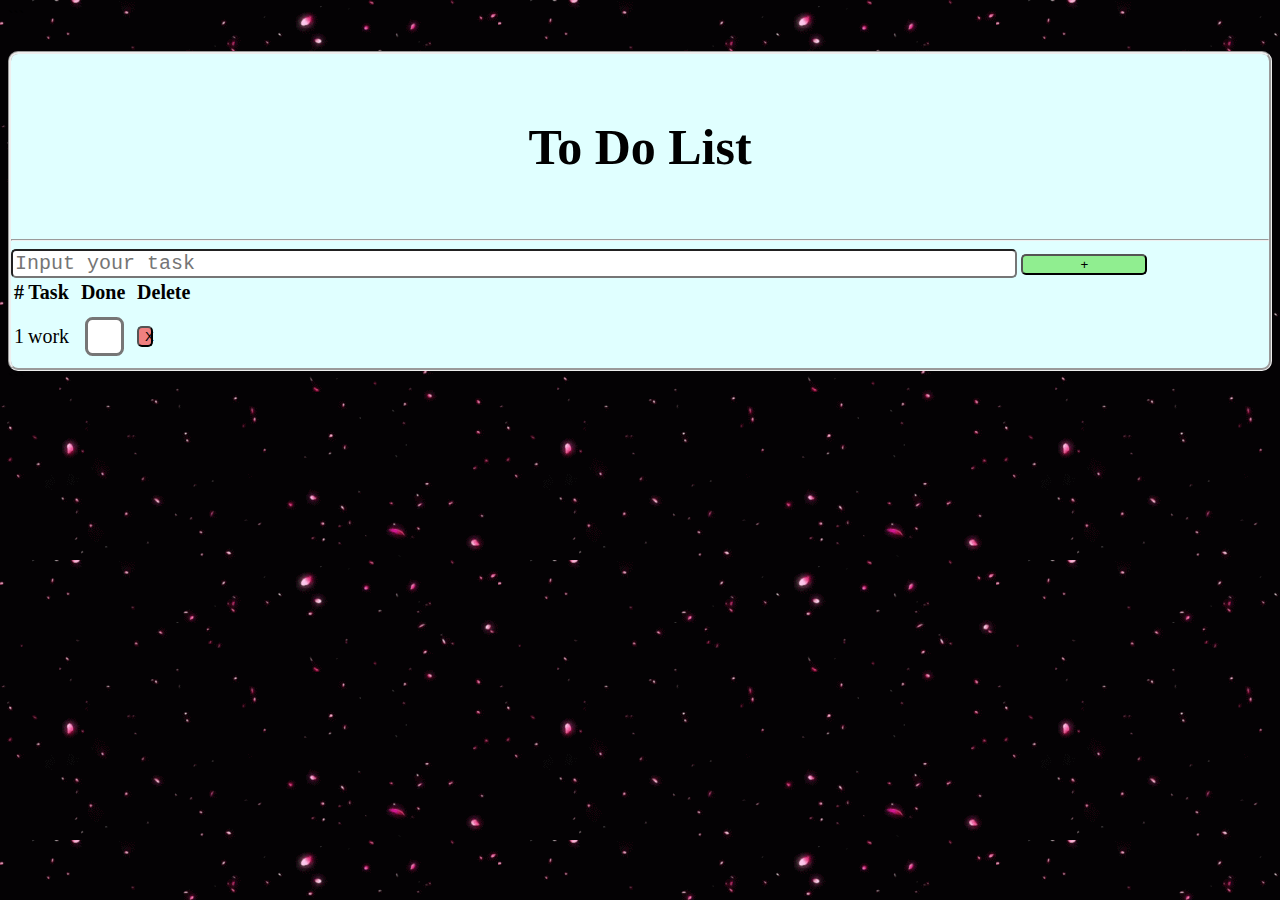
<file: to-do-list-v1/index.html>
```
<!DOCTYPE html>
<html lang="en">
<head>
    <meta charset="UTF-8">
    <meta http-equiv="X-UA-Compatible" content="IE=edge">
    <meta name="viewport" content="width=device-width, initial-scale=1.0">
    <link rel="stylesheet" href="style.css">
    <!-- Bootstrap -->
    <link href="https://cdn.jsdelivr.net/npm/bootstrap@5.2.3/dist/css/bootstrap.min.css" rel="stylesheet" integrity="sha384-rbsA2VBKQhggwzxH7pPCaAqO46MgnOM80zW1RWuH61DGLwZJEdK2Kadq2F9CUG65" crossorigin="anonymous">
    
    <title>to-do-list-v1</title>
</head>
<body style="background-image: url('../images/bg.gif');">
    <div class="container">
        <div class="row">
            <div class="header">
                <div class="title">
                    <h1>To Do List</h1>
                </div>
            </div>
            <hr>
            <div class="content">
                <div class="row">
                    <div class="col-md-4">
                        <input type="text" id="input" placeholder="Input your task">
                        <button id="add" onclick="get_task()">+</button>
                    </div>
                    <div class="col-md-8">
                        
                        <div class="list">
                            <table class="table table-hover">
                                <thead class="thead-dark">
                                    <tr>
                                        <th>#</th>
                                        <th>Task</th>
                                        <th>Done</th>
                                        <th>Delete</th>
                                    </tr>
                                </thead>
                                <tbody id="task">
                                    <tr>
                                        <td>1</td>
                                        <td>work</td>
                                        <td><input type="checkbox" class="cb"></td>
                                        <td><button onclick="delete_task(this)" class="del">X</button></td>
                                    </tr>
                                    
                                </tbody>
                            </table>
                        </div>
                        
                    </div>
                </div>
            </div>
        </div>
        
        <script src="app.js"></script>
    </div>              
</body>
</html>
```
</file>
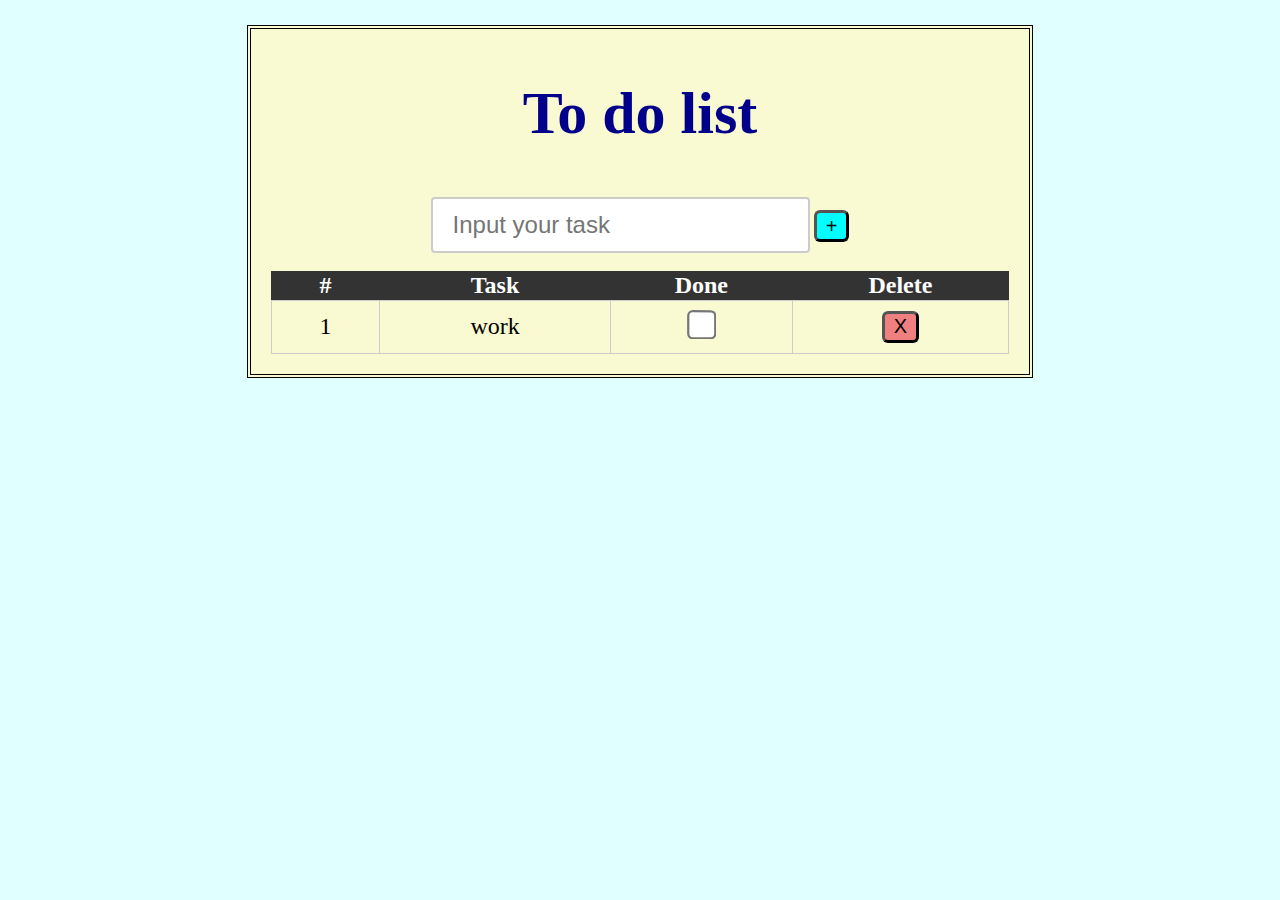
<file: to-do-list-v2/index.html>
<!DOCTYPE html>
<html lang="en">
<head>
    <meta charset="UTF-8">
    <meta http-equiv="X-UA-Compatible" content="IE=edge">
    <meta name="viewport" content="width=device-width, initial-scale=1.0">
    <link rel="stylesheet " href="style.css">
    <title>to-do-list-v2</title>
</head>
<body>
    <div class="container">
        <div class="title">
            <h1>To do list</h1>
        </div>
        <!--Input task-->
        <div class="row">
            <input type="text" id="input" placeholder="Input your task">
            <button id="add" onclick="get_task()">+</button>
        </div>
        <!--List task-->
        <div class="content">
            <table class="table">
                <thead class="thead-dark">
                    <tr>
                        <th>#</th>
                        <th>Task</th>
                        <th>Done</th>
                        <th>Delete</th>
                    </tr>
                </thead>
                <tbody id="task">
                    <tr>
                        <td>1</td>
                        <td>work</td>
                        <td><input type="checkbox" class="cb"></td>
                        <td><button onclick="delete_task(this)" class="del">X</button></td>
                    </tr>
                    
                </tbody>
            </table>
            
        </div>
        </div>
    </div>
    <script>
        function get_task() {
            // Get the input value
            const taskName = document.getElementById("input").value;

            // Create a new row element
            const newRow = document.createElement("tr");

            // Set the content of the new row
            newRow.innerHTML = `
                <td>${document.querySelectorAll("#task tr").length + 1}</td>
                <td>${taskName}</td>
                <td><input type="checkbox" class="cb"></td>
                <td><button onclick="delete_task(this)" class="del">X</button></td>
            `;

            // Append the new row to the table body
            document.getElementById("task").appendChild(newRow);
            
            // Clear the input field
            document.getElementById("input").value = "";
        }

        function delete_task(button) {
            const row = button.parentNode.parentNode;
            row.parentNode.removeChild(row);
            const tbody = document.getElementById("task");
            const rows = tbody.getElementsByTagName("tr");
            for (let i = 0; i < rows.length; i++) {
                rows[i].getElementsByTagName("td")[0].textContent = i+1;
            }
        }
        // Add event listener to the input element to listen for "keydown" event
        document.getElementById("input").addEventListener("keydown", function(event) {
            if (event.keyCode === 13) {
                event.preventDefault();
                get_task();
            }
        });
    </script>
</body>
</html>
</file>
<file: to-do-list-v1/style.css>
.container{
    background-color: lightcyan;
    border-color: gray;
    border-radius: 10px;
    border: groove;
    margin-top: 2%;
    /* height: 90%; */
    height: auto;
}

.title>h1{
    padding: 30px;
    text-align: center;
    font-size: 50px;
    color: black;
    font-family: 'Times New Roman', Times, serif;
}

.header{
    color: red;
    font-size: 50px;
    text-align: center;

}

table{
    font-size: 20;
}

#input{
    border-radius: 5px;
    width: 80%;
    font-size: 20;
    font-family: 'Courier New', Courier, monospace;
}

#add{
    border-radius: 5px;
    background-color: lightgreen;
    width: 10%;
}

.del{
    border-radius: 5px;
    background-color: lightcoral;
    width: 20%;
}

.cb{
    border-radius: 5px;
    zoom: 3;
}
</file>
<file: to-do-list-v2/style.css>
body{
    background-color: lightcyan;
}

.container{
    width:60%;
    margin: 2% auto;
    background-color: lightgoldenrodyellow;
    padding: 10px;
    border: 4px double black;
    text-align: center;
}

.title{
    text-align: center;
    font-size: 30px;
    font-weight: bold;
    color: darkblue;
}

.content{
    margin: 10px;
}


/* Style the table */
.table {
    width: 100%;
    border-collapse: collapse;
    margin: 0 auto;
    font-size: x-large;
}

/* Style the table head */
thead th {
    background-color: #333;
    color: #fff;
    font-weight: bold;
}

/* Style the table body */
tbody td {
    padding: 10px;
    text-align: center;
    border: 1px solid #ccc;
}

/* Style the checkbox */
.cb {
    transform: scale(1.5);
    margin: 0 auto;
    zoom: 1.5
}

button{
    border-radius: 4px;
    zoom: 1.5;
}

#add{
    background-color: cyan;
}
.del{
    background-color: lightcoral;
}
#input{
    width: 50%;
    padding: 12px 20px;
    margin: 8px 0;
    box-sizing: border-box;
    border: 2px solid #ccc;
    border-radius: 4px;
    resize: vertical;
    font-size: 30;
    font-size: x-large;
}
</file>
